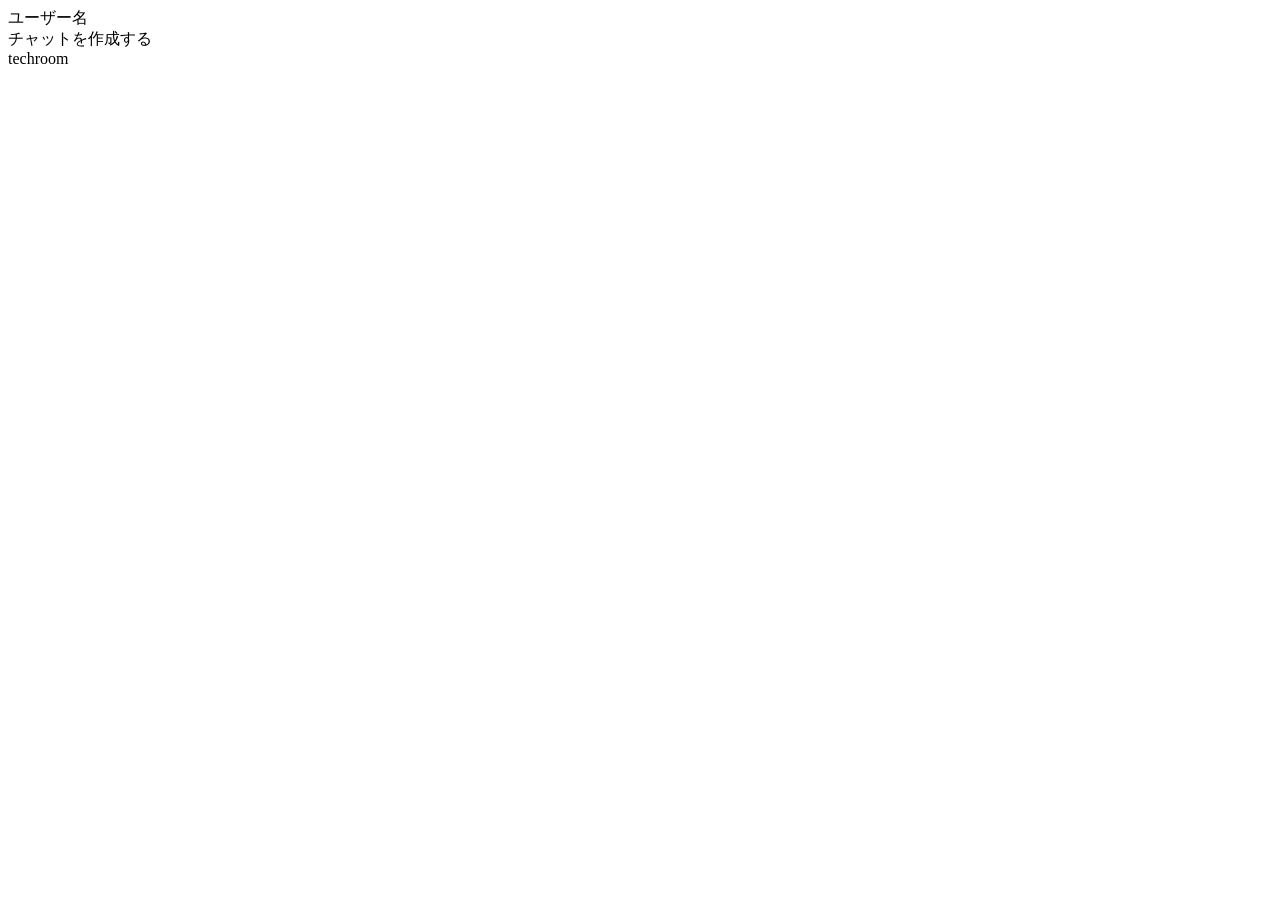
<file: src/main/resources/templates/side_bar.html>
<!DOCTYPE html>
<html xmlns:th="http://www.thymeleaf.org" lang="ja">
<div th:fragment="side_bar">
  <div class="side-bar-header">
    <div class="user-name">
      <a th:href="@{/users/{userId}/edit(userId=${user.id})}" th:text="${user.name}">ユーザー名</a>
    </div>

    <div class="chat-create">
      <a th:href="@{/rooms/new}">チャットを作成する</a>
    </div>
  </div>

  <div class="rooms">
    <div th:each="room : ${rooms}"  class="room">
      <div class="room-name">
        <a th:href="@{/rooms/{roomId}/messages(roomId=${room.id})}" th:text="${room.name}">techroom</a>
      </div>
    </div>
  </div>
</div>
</html>
</file>
